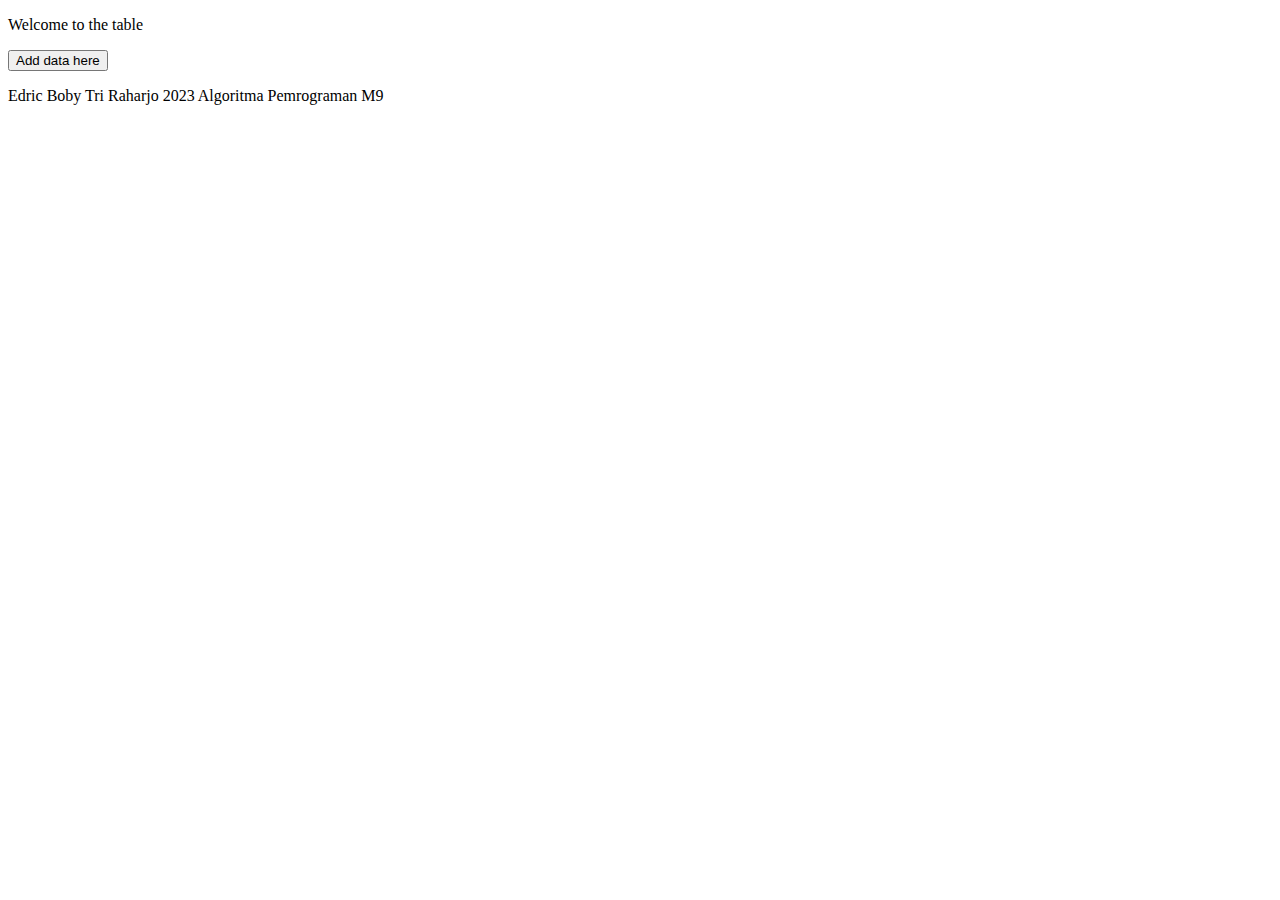
<file: index.html>
<!DOCTYPE html>
<html lang="en">
<head>
    <meta charset="utf-8">
    <title>I add to the csv</title>
    <link rel="stylesheet" href="styles.css">
</head>
<body>
    <header>
        <p>Welcome to the table</p>
    </header>
    <article>

        <section>
            <button id="add-data-button" onclick="GoToAddingPage()">Add data here</button>
            <script>
                function GoToAddingPage() {
                    window.location.href = "add.html"
                };
            </script>
        </section>

        <section>
            <table id="display-table"></table>
            <script src="scripts.js"></script>
        </section>
        
    </article>

    <footer>
        <p id="footer">
            Edric Boby Tri Raharjo 2023 Algoritma Pemrograman M9
        </p>
    </footer>

    
</body>
</html>
</file>
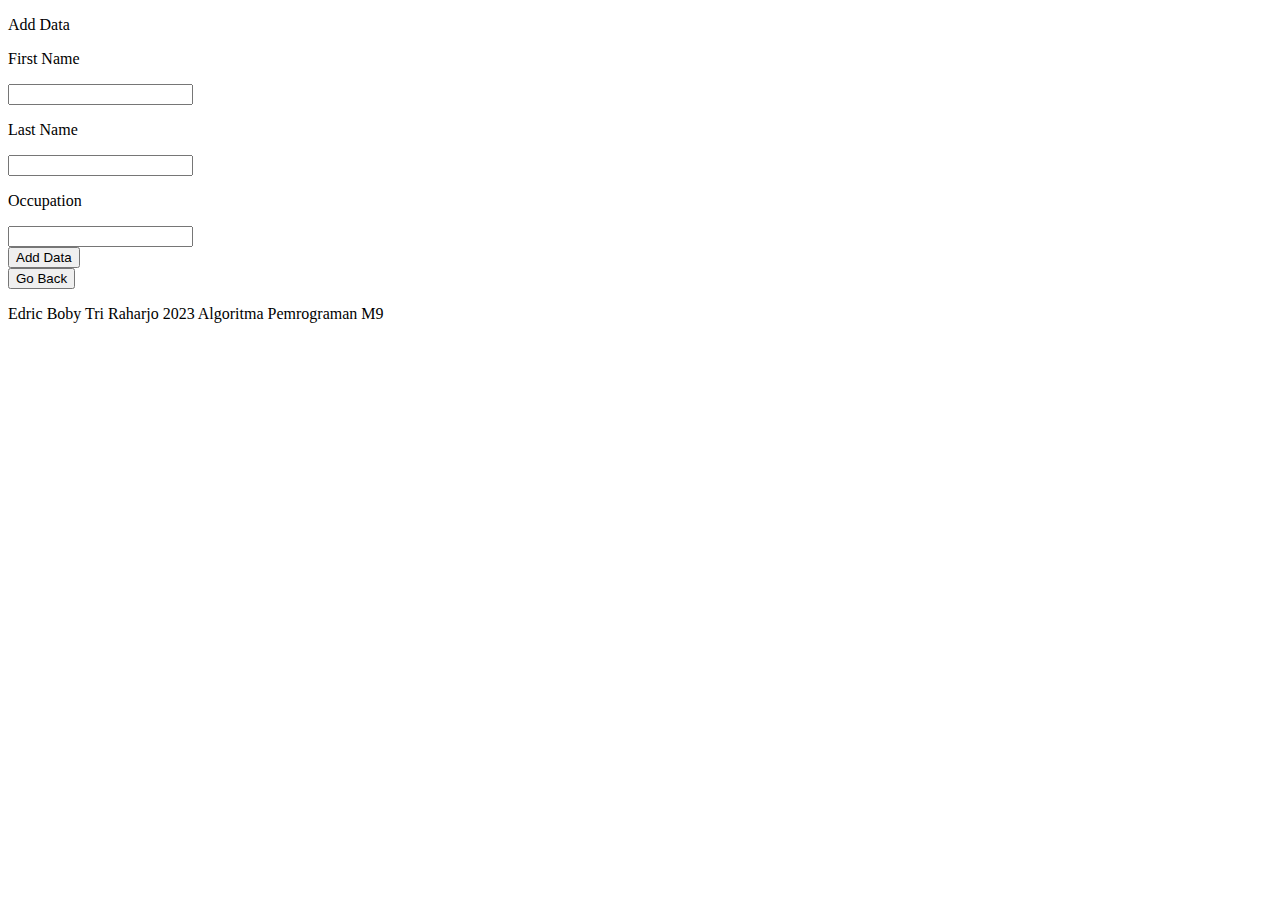
<file: add.html>
<!DOCTYPE html>
<html lang="en">
<head>
    <meta charset="utf-8">
    <title>I add to the csv</title>
    <link rel="stylesheet" href="styles.css">
</head>
<body>
    <header>
        <p>Add Data</p>
    </header>
    <article>
        <form id="myForm" method="post" action="scripts.php">
            <section>
                <p>First Name</p>
                <input type="text" name="F_Name" id="F_Name">
                <p>Last Name</p>
                <input type="text" name="L_Name" id="L_Name">
                <p>Occupation</p>
                <input type="text" name="Occupation" id="Occupation"> <br>
                <button type="submit" name="submit">Add Data</button>
            </section>
        </form>

        <section>
            <button id="go-back-btn" onclick="GoBack()">Go Back</button>
            <script>
                function GoBack() {
                    window.location.href = "index.html"
                };
            </script>
        </section>
    </article>

    <footer>
        <p id="footer">
            Edric Boby Tri Raharjo 2023 Algoritma Pemrograman M9
        </p>
    </footer>

</body>
</html>
</file>
<file: styles.css>
table {
    border: 2px;
}
</file>
